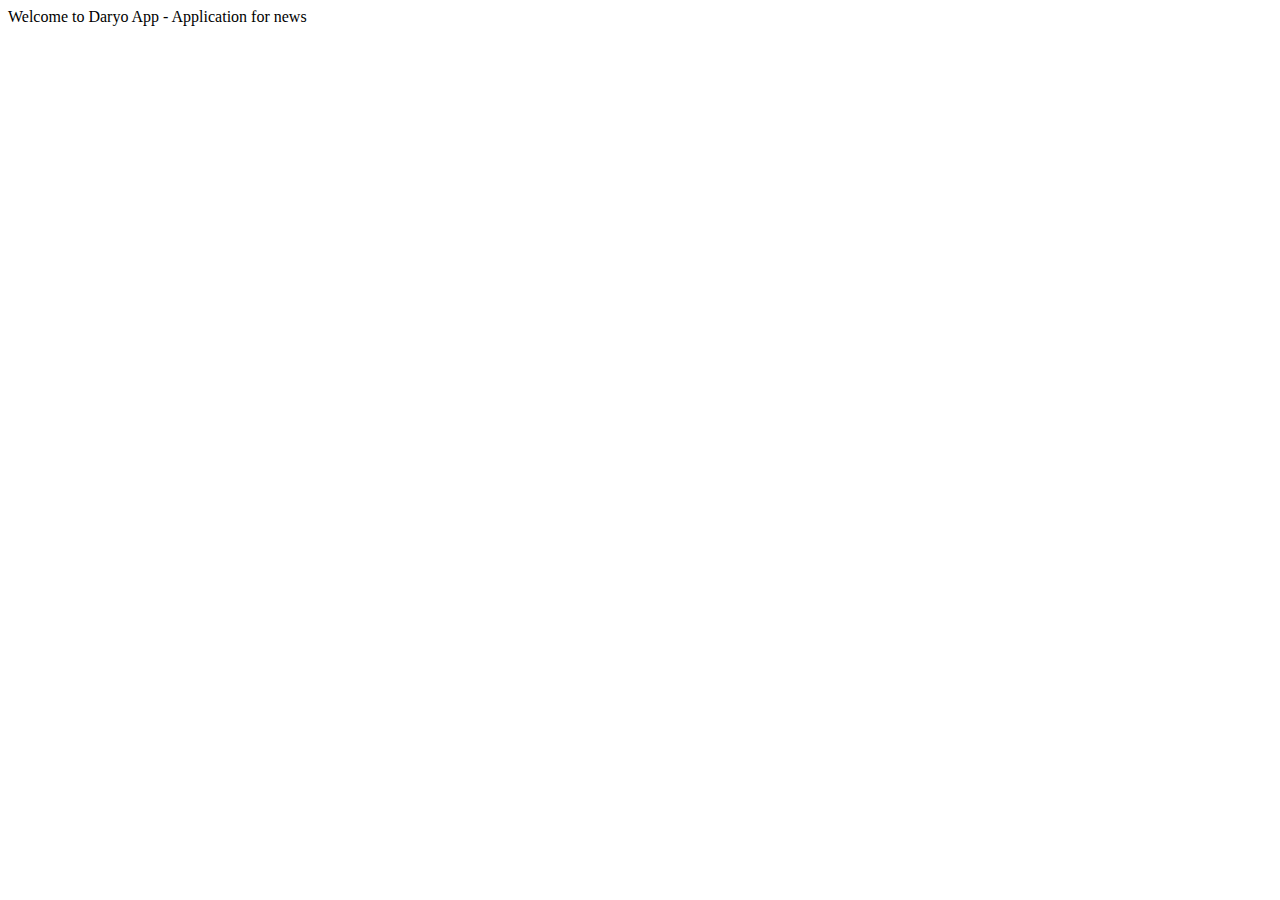
<file: Spring-07-Spring-MVC-Controller/src/main/resources/static/welcome.html>
<!doctype html>
<html lang="en">
<head>
    <meta charset="UTF-8">
    <meta name="viewport"
          content="width=device-width, user-scalable=no, initial-scale=1.0, maximum-scale=1.0, minimum-scale=1.0">
    <meta http-equiv="X-UA-Compatible" content="ie=edge">
    <title>Title</title>
</head>
<body>

Welcome to Daryo App - Application for news

</body>
</html>
</file>
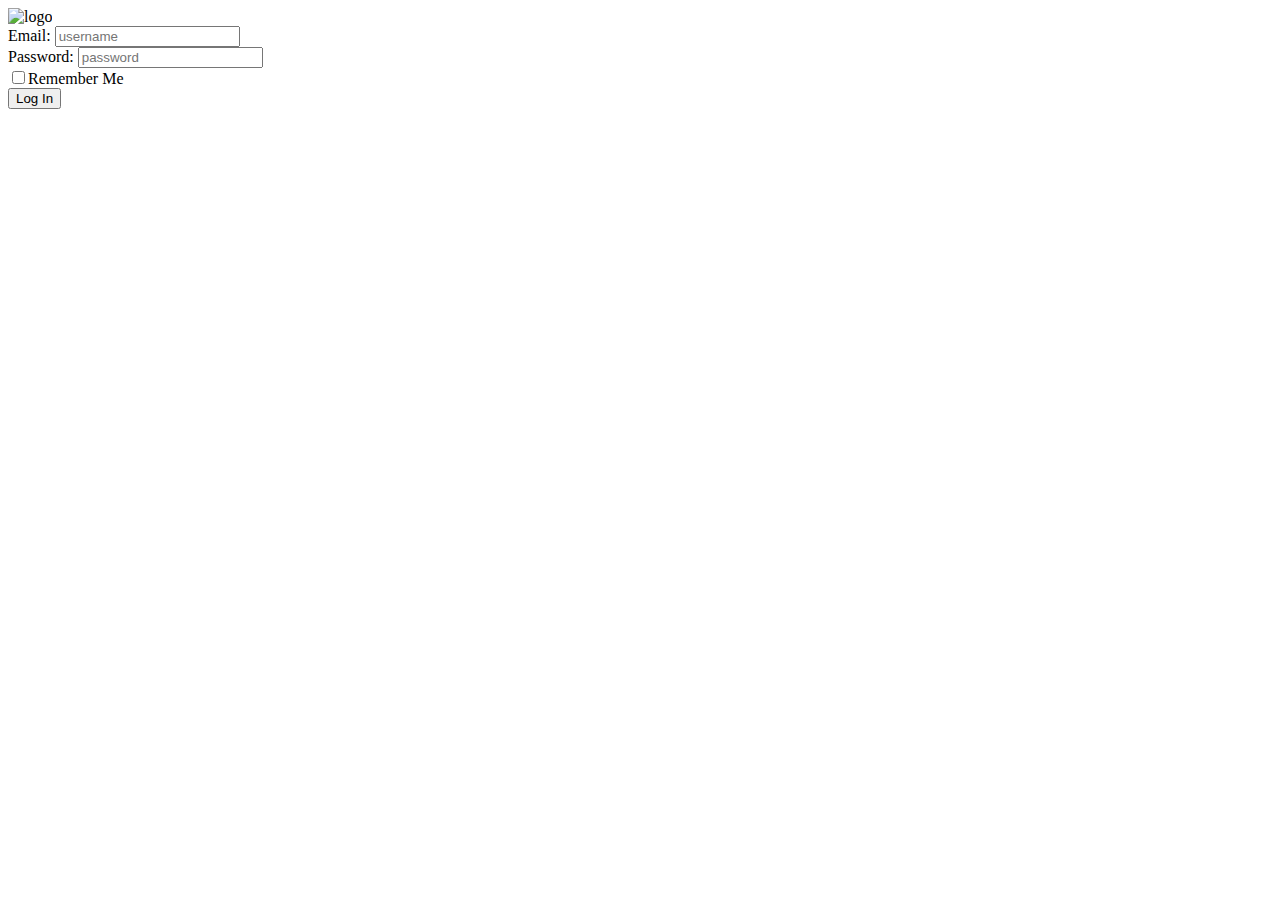
<file: Spring-22-UnitTesting-Mockito/src/main/resources/templates/login.html>
<!DOCTYPE html>

<html xmlns:th="http://www.thymeleaf.org">

<head th:replace="/fragments/head :: head"></head>

<body>
<div class="splash-container">
    <div class="card ">
        <div class="card-header text-center">
            <img class="logo-img" th:src="@{/images/CydeoLogo_01.png}" height="45" alt="logo">
        </div>
        <div class="card-body">
            <form th:action="@{/welcome}">
                <div class="form-group">
                    <label for="username">Email</label>:
                    <input type="text" id="username" name="username" class="form-control" placeholder="username"/>
                </div>
                <div class="form-group">
                    <label for="password">Password</label>:
                    <input type="password" id="password" name="password" class="form-control" placeholder="password"/>
                </div>
                <div class="form-group">
                    <label class="custom-control custom-checkbox">
                        <input class="custom-control-input" name="remember-me" type="checkbox"><span
                            class="custom-control-label">Remember Me</span>
                    </label>
                </div>
                <input type="submit" name="login-submit" id="login-submit"
                       class="form-control btn btn-primary btn-lg btn-block" value="Log In"/>
            </form>
        </div>
    </div>
</div>
</body>
</html>
</file>
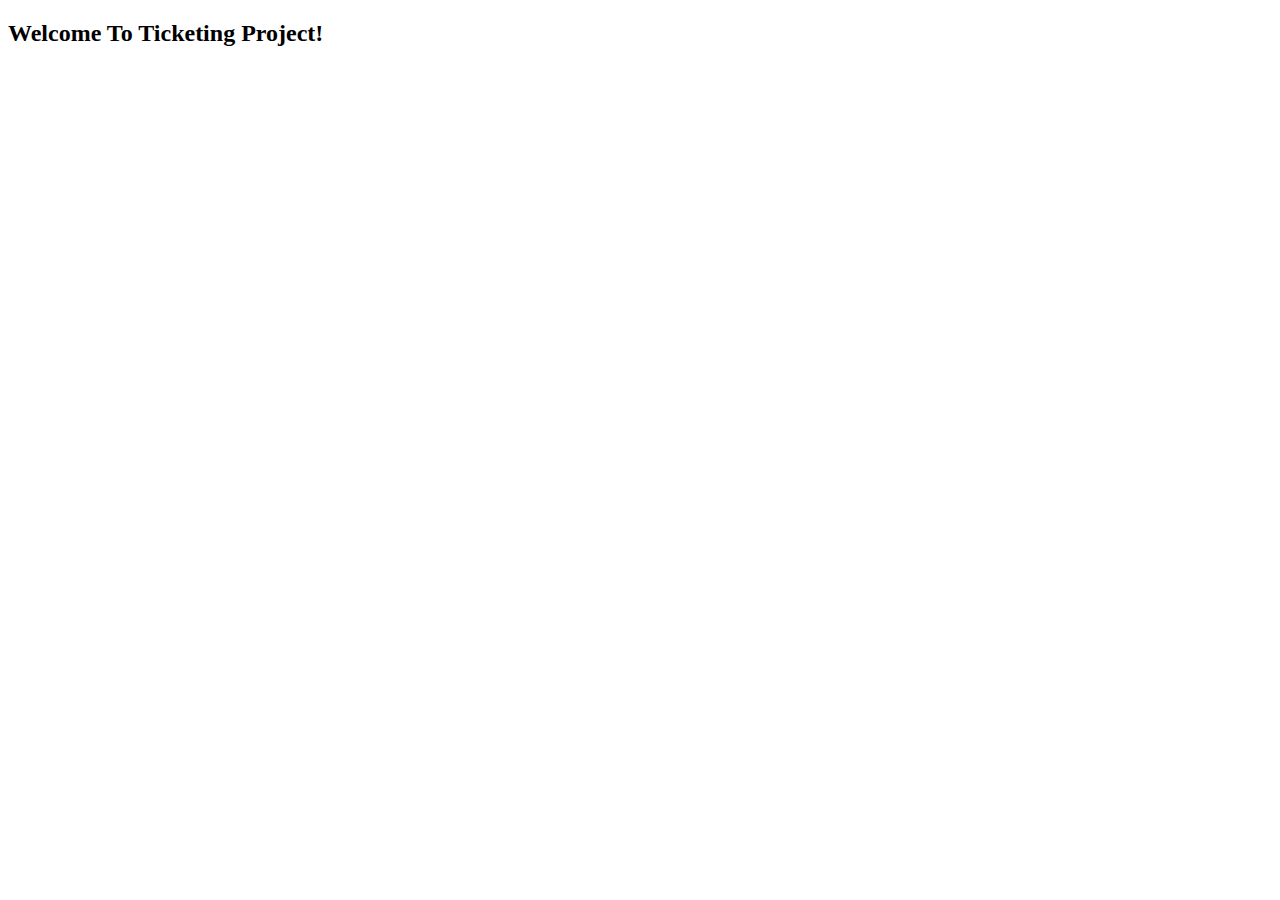
<file: Spring-22-UnitTesting-Mockito/src/main/resources/templates/welcome.html>
<!DOCTYPE html>

<html xmlns:th="http://www.thymeleaf.org">

<head th:replace="/fragments/head :: head"></head>

<body>

<div class="dashboard-main-wrapper">

    <div th:replace="/fragments/header :: header"></div>

    <div th:replace="/fragments/left-sidebar :: left-sidebar"></div>

    <div class="dashboard-wrapper">

        <div class="dashboard-ecommerce">
            <div class="container-fluid dashboard-content">
                <div class="ecommerce-widget">

                    <h2>Welcome To Ticketing Project!</h2>
                </div>
            </div>
        </div>

    </div>

    <div th:replace="/fragments/footer :: footer"></div>

</div>

<div th:replace="/fragments/javascript :: js"></div>

</body>

</html>
</file>
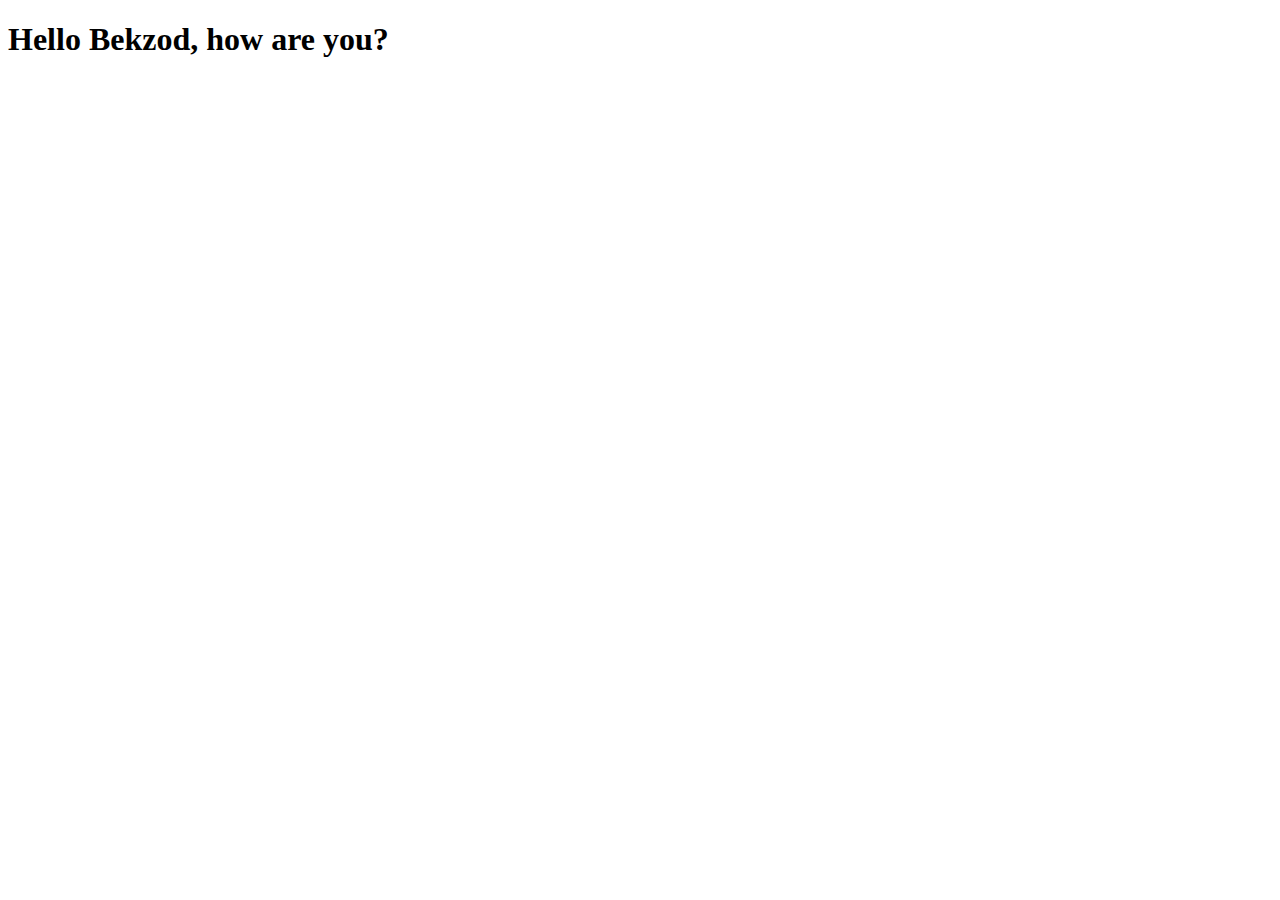
<file: Spring-07-Spring-MVC-Controller/src/main/resources/static/user/userinfo.html>
<!doctype html>
<html lang="en">
<head>
    <meta charset="UTF-8">
    <meta name="viewport"
          content="width=device-width, user-scalable=no, initial-scale=1.0, maximum-scale=1.0, minimum-scale=1.0">
    <meta http-equiv="X-UA-Compatible" content="ie=edge">
    <title>Title</title>
</head>
<body>

    <h1>Hello Bekzod, how are you?</h1>

</body>
</html>
</file>
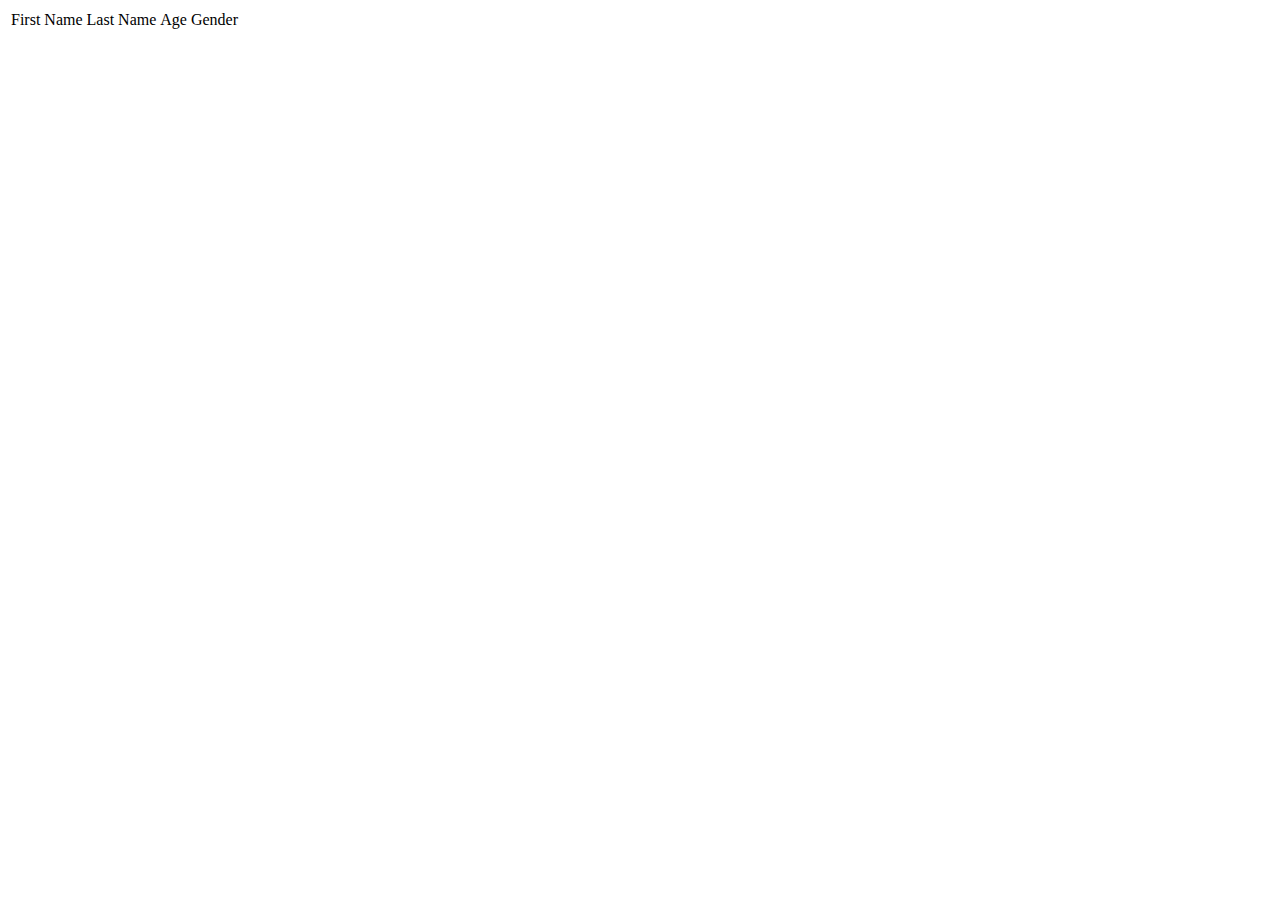
<file: Spring-08-Spring-MVC-Model/src/main/resources/templates/mentor/mentor-list.html>
<!DOCTYPE html>
<html xmlns:th="http://www.thymeleaf.org">
<head>
    <meta charset="UTF-8">
    <title>Title</title>
</head>
<body>
<table>
    <thead>
        <tr>
            <td>First Name</td>
            <td>Last Name</td>
            <td>Age</td>
            <td>Gender</td>
        </tr>
    </thead>
    <tbody>
        <tr th:each="mentor : ${mentors}">
            <td th:text="${mentor.firstName}"></td>
            <td th:text="${mentor.lastName}"></td>
            <td th:text="${mentor.age}"></td>
            <td th:text="${mentor.gender}"></td>
        </tr>
    </tbody>
</table>
</body>
</html>
</file>
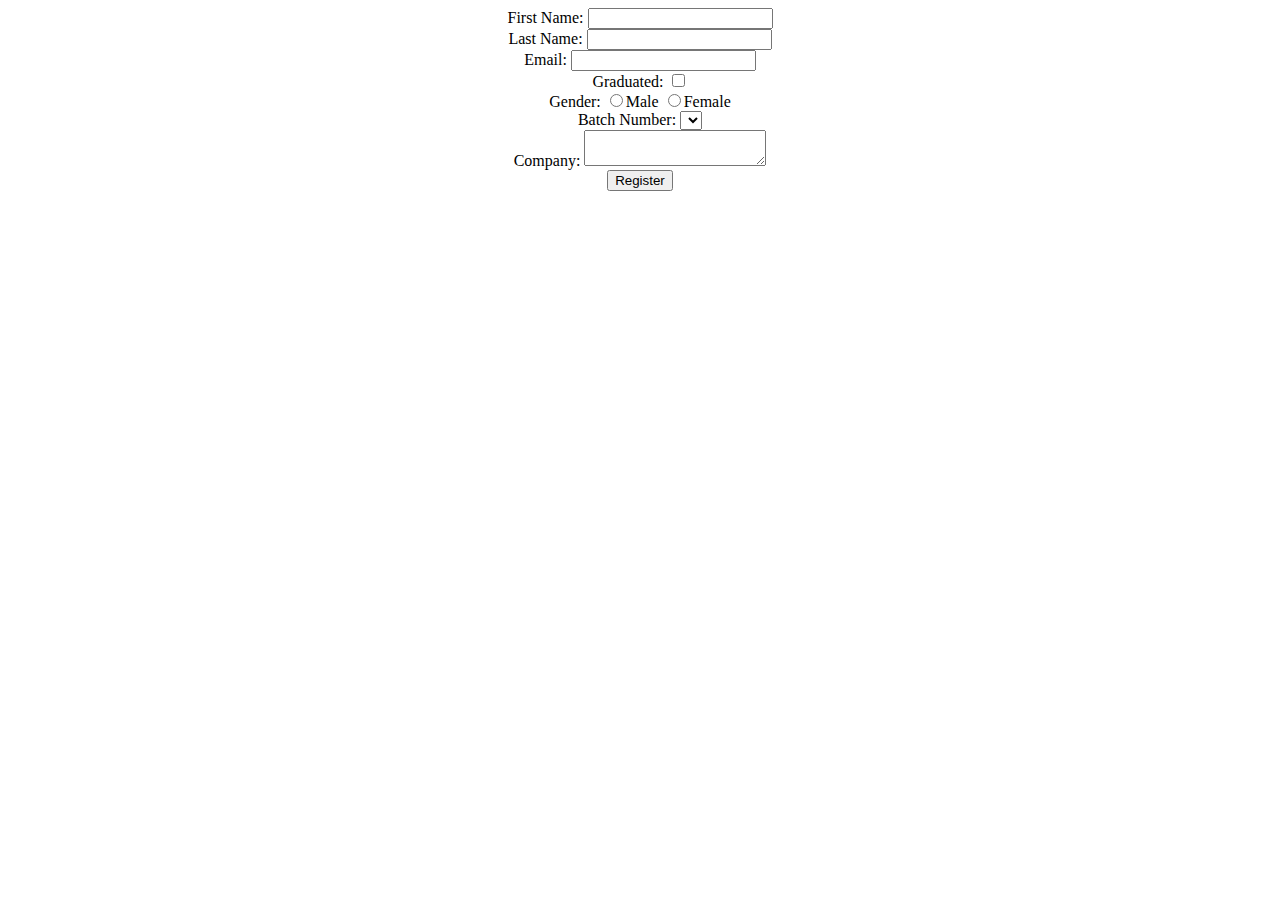
<file: Spring-09-Spring-Thymeleaf/src/main/resources/templates/mentor/mentor-register.html>
<!DOCTYPE html>
<html xmlns:th="http://www.thymeleaf.org">
<head>
    <meta charset="UTF-8">
    <title>Title</title>


</head>
<div align="center">
<body>

<form th:action="@{/mentor/confirm}" method="post" th:object="${mentor}">

    <label>First Name:</label>
    <input type="text" id="FirstName" th:field="*{firstName}"><br>

    <label>Last Name:</label>
    <input type="text" id="LastName" th:field="*{lastName}"><br>

    <label>Email:</label>
    <input type="email" id="email" th:field="*{email}"><br>

    <label>Graduated:</label>
    <input type="checkbox" th:field="*{graduated}"><br>

    <label>Gender:</label>
    <input type="radio" value="Male" th:field="*{gender}">Male
    <input type="radio" value="Female" th:field="*{gender}">Female<br>

    <label>Batch Number:</label>
    <select th:field="*{batch}">
        <option th:each="theBatch : ${batchList}" th:value="${theBatch}" th:text="${theBatch}" ></option>
    </select><br>

    <label>Company:</label>
    <textarea th:field="*{company}"></textarea><br>

    <button type="submit">Register</button>

</form>

</body>
</div>
</html>
</file>
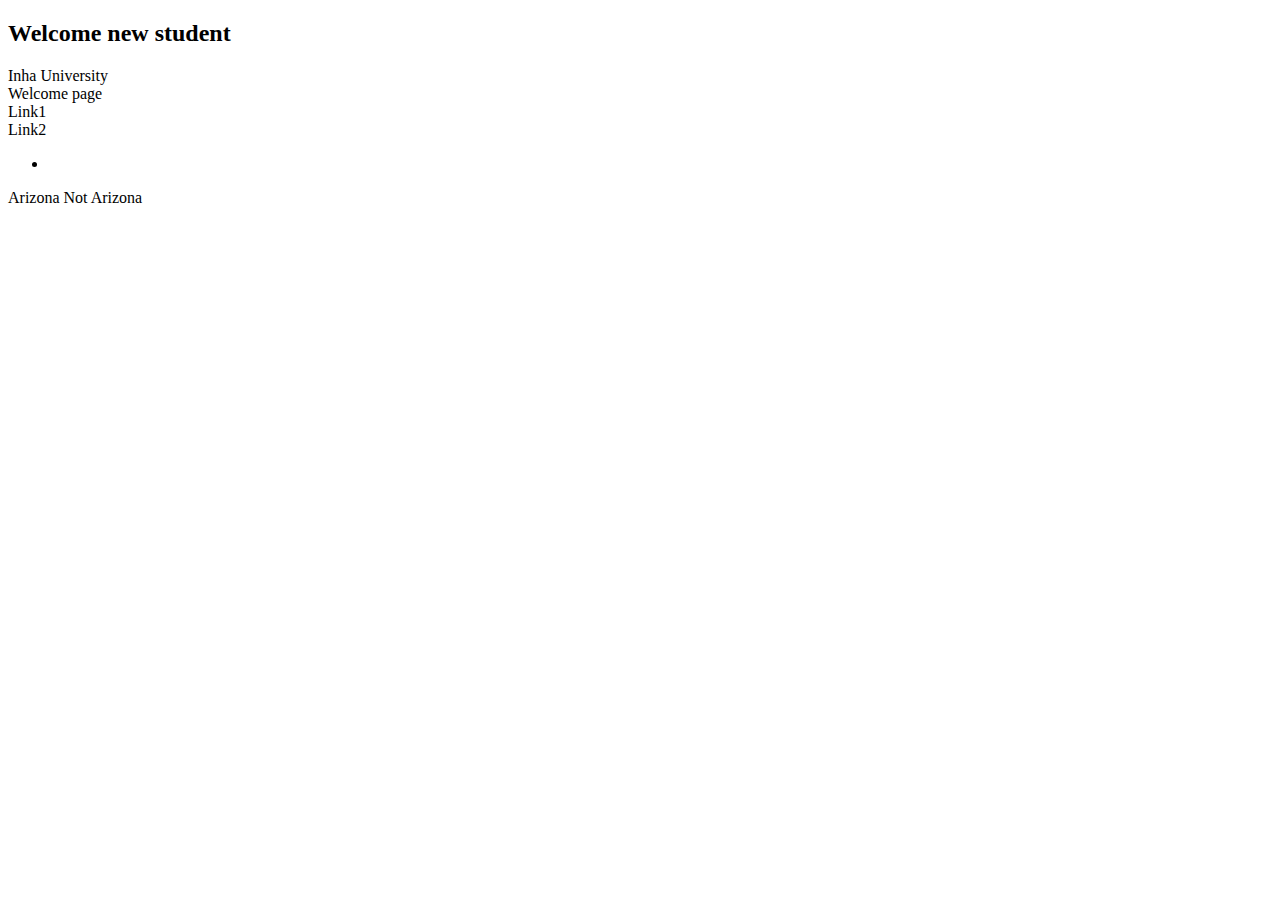
<file: Spring-09-Spring-Thymeleaf/src/main/resources/templates/student/register.html>
<!DOCTYPE html>
<html xmlns:th="http://www.thymeleaf.org">
<head>
    <meta charset="UTF-8">
    <title th:text="#{index.page.title}">Title</title>
</head>
<body>

<h2>Welcome new student</h2>

<!--Displaying Value-->

<h2 th:text="${students.get(0).firstName}"></h2>
<h2 th:text="${students.get(0).lastName}"></h2>

<!--Concatenation-->

<h2 th:text="${'Welcome ' + students.get(0).firstName}"></h2>

<!--Links-->

<a th:href="@{https://inha.uz}">Inha University</a>
<br>
<a th:href="@{/student/welcome}">Welcome page</a>
<br>

<!--Adding Parameters to Link-->

<a th:href="@{/student/welcome(id=3)}">Link1</a>
<br>
<a th:href="@{/student/welcome(id=${students.get(0).firstName})}">Link2</a>


<!--Iteration-->

<ul>
    <li th:each="student : ${students}" th:text="${student.firstName}"></li>
</ul>


<!--Conditional Logic-->
<div th:text="${students.get(0).age > 25 ? 'Eligible' : 'Not Eligible'}"></div>

<div>
    <span th:if="${students.get(0).getState() == 'Arizona'}">Arizona</span>
    <span th:unless="${students.get(0).getState() == 'Arizona'}">Not Arizona</span>
</div>

</body>
</html>
</file>
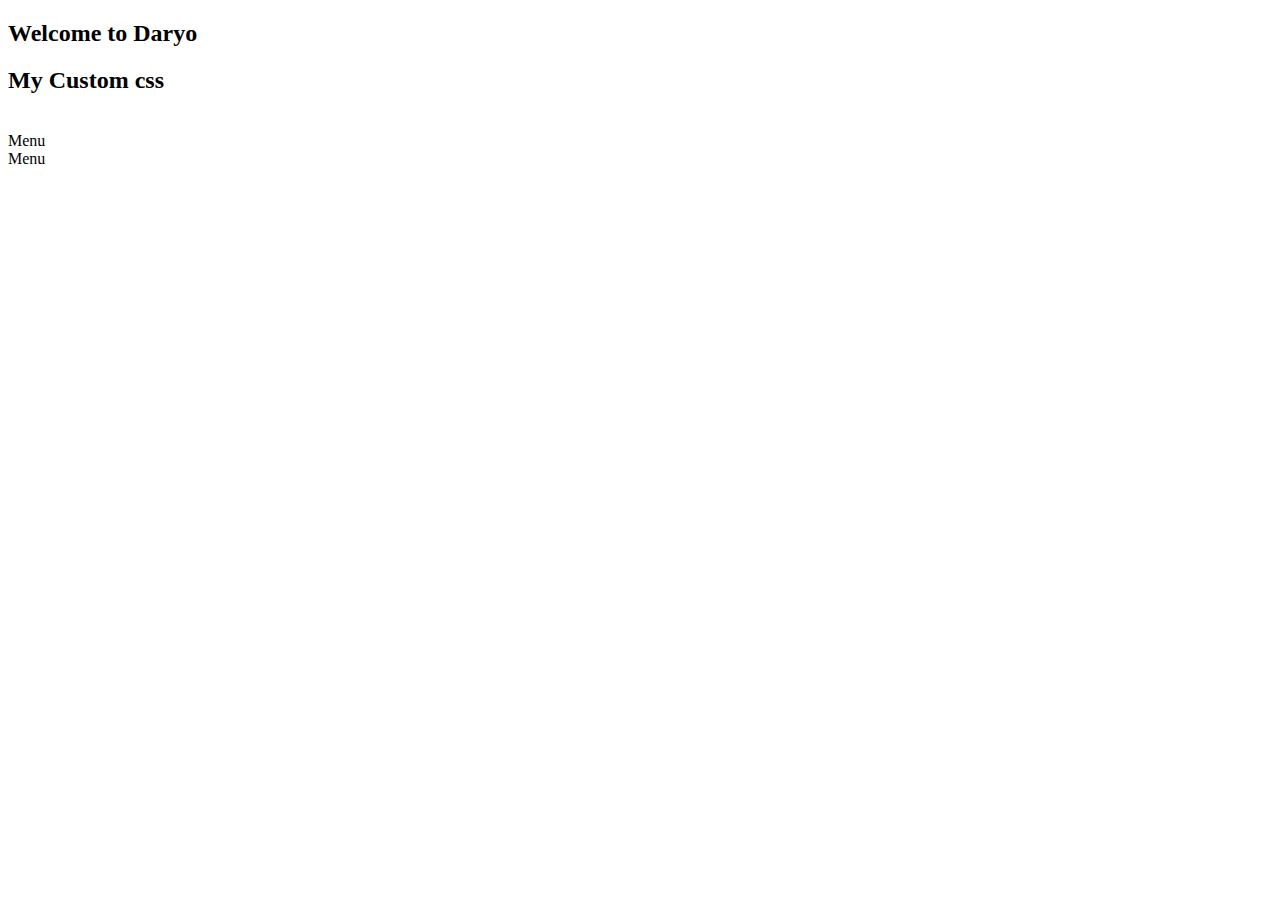
<file: Spring-09-Spring-Thymeleaf/src/main/resources/templates/student/welcome.html>
<!DOCTYPE html>
<html xmlns:th="http://www.thymeleaf.org">
<head>
    <meta charset="UTF-8">
    <title>Title</title>

    <link th:href="@{/css/bootstrap-4.1.3-dist/css/bootstrap.min.css}" rel="stylesheet" media="screen"/>

    <script th:src="@{/js/jquery-3.3.1.min.js}"></script>

    <link th:href="@{/css/custom.css}" rel="stylesheet" media="screen"/>

</head>
<body>

<h2 class="display-1 text-danger">Welcome to Daryo</h2>

<h2 class="daryo">My Custom css</h2>

<img th:src="@{/images/welcome-38249.png}"/>

<div th:replace="/fragments/index :: footer-menu">Menu</div>
<div th:replace="/fragments/index :: main-menu">Menu</div>

</body>
</html>
</file>
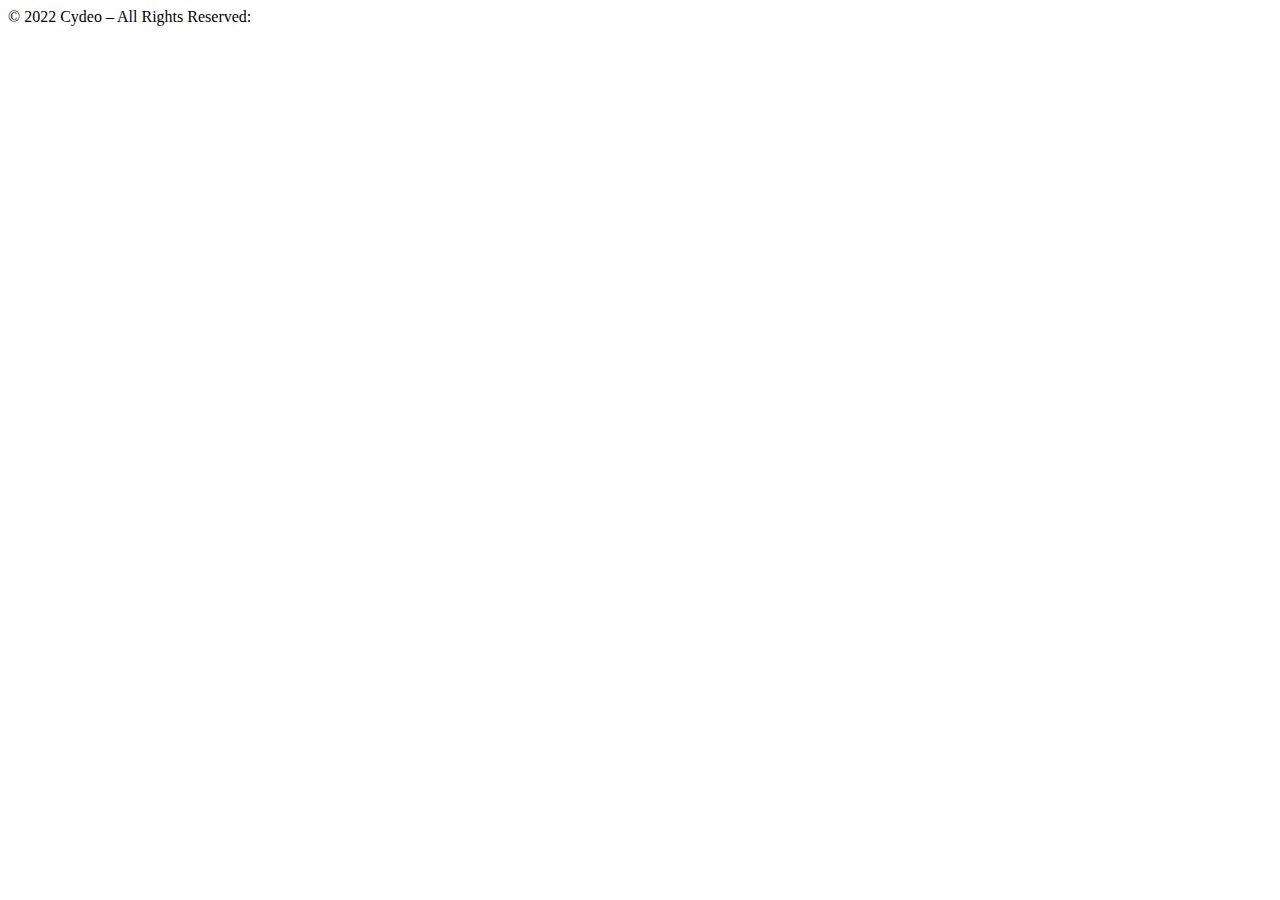
<file: Spring-22-UnitTesting-Mockito/src/main/resources/templates/fragments/footer.html>
<!DOCTYPE html>

<html xmlns:th="http://www.thymeleaf.org">

<body>

<div th:fragment="footer">
    <footer class="page-footer font-small blue fixed-bottom">
        <div class="footer-copyright text-center py-3">© 2022 Cydeo – All Rights Reserved:</div>
    </footer>
</div>

</body>

</html>
</file>
